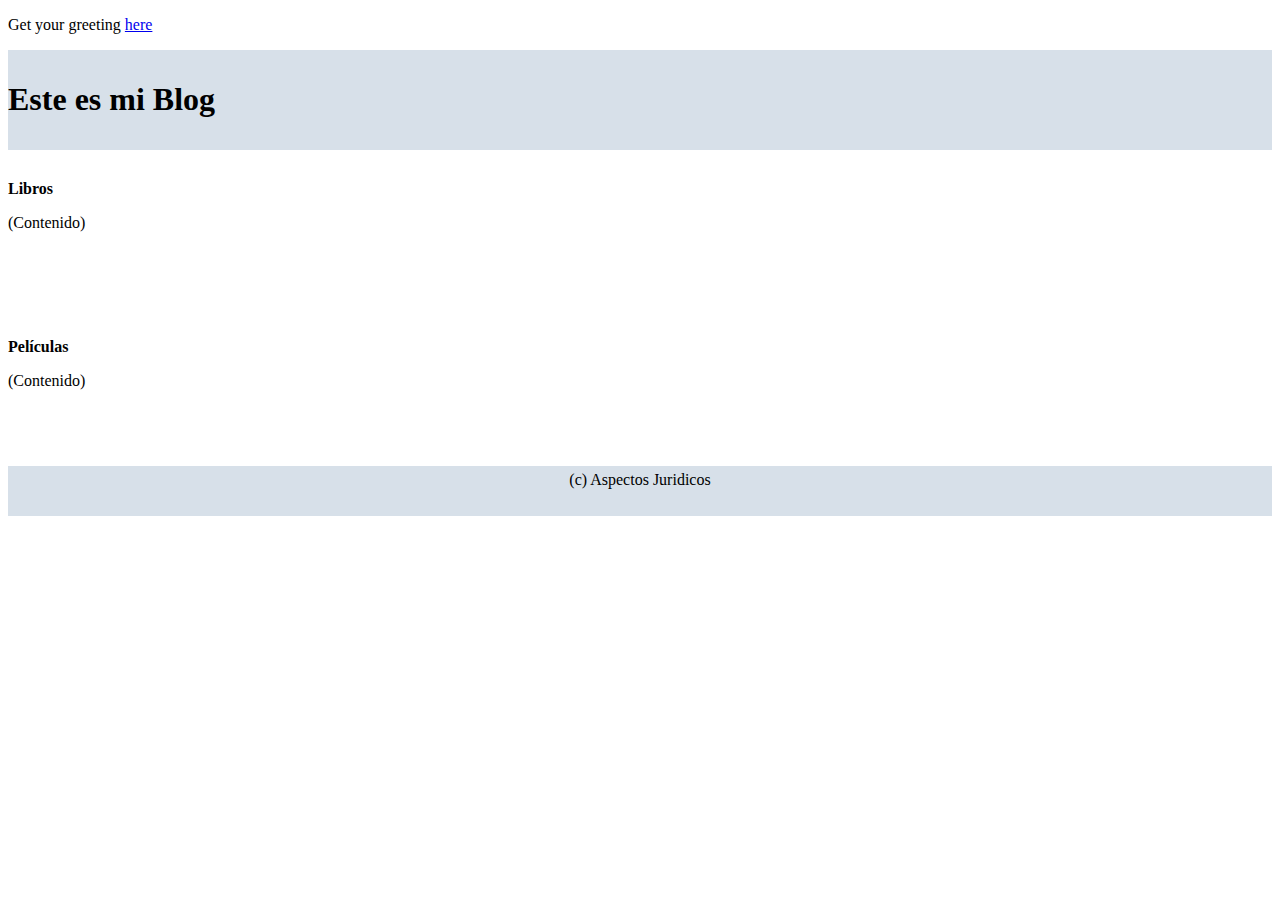
<file: src/main/resources/static/index.html>
<!DOCTYPE HTML>
<html>
<head>
	<title>Blog EMS</title>
	<meta http-equiv="Content-Type" content="text/html; charset=UTF-8" />
	<link rel="stylesheet" href="css/style.css">
</head>
<body>
	<p>Get your greeting <a href="/greeting">here</a></p>
		<!-- Cabecera -->
		<header>
			<h1>Este es mi Blog </h1>
		</header>
		<!-- Contenido -->
		<section>
					<b>Libros</b>
			<p>(Contenido)</p>
				</section>
		<section>
					<b>Películas</b>
			<p>(Contenido)</p>
		</section>
		<!-- Pie de pagina -->
		<footer>
			(c) Aspectos Juridicos
		</footer>
</body>
</html>
</file>
<file: src/main/resources/static/css/style.css>
html,body {
	height:100%;
	background:white;
}
header {
	display:block;
	background:#d7e0e9;
	padding:10px 0px;
}
section {
	width: 79%;
	float: left;
	overflow: auto;
	padding-bottom: 60px;
	padding-top:30px;
	color: black;
}
footer {
	position: relative;
	margin-top: -50px;
	height: 40px;
	padding:5px 0px;
	clear: both;
	background: #d7e0e9;
	text-align: center; color: black;
}
</file>
